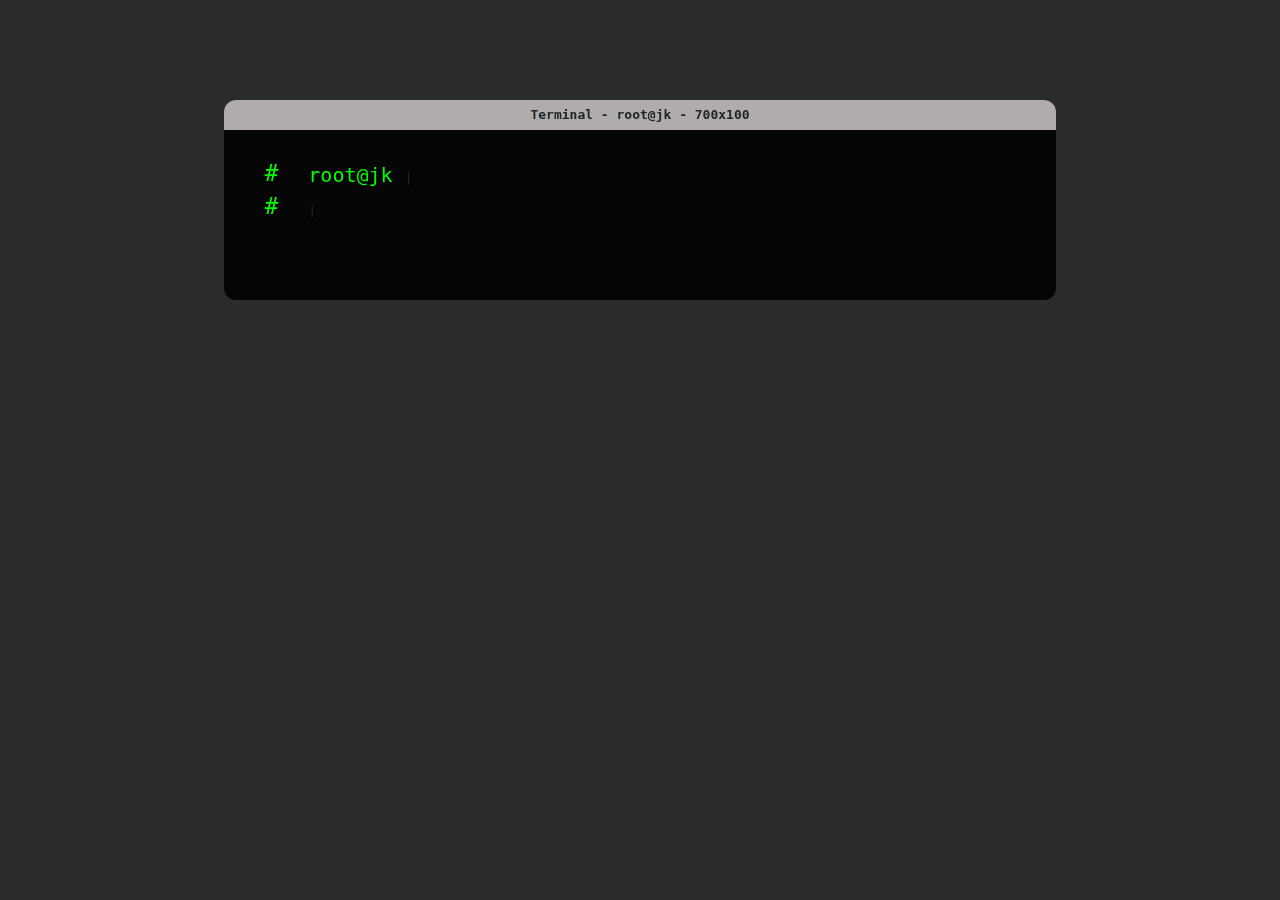
<file: index.html>
<!DOCTYPE html>
<html lang="en" dir="ltr">
  <head>
    <meta charset="utf-8">
    <title>Intro</title>
     <link rel="stylesheet" href="https://stackpath.bootstrapcdn.com/bootstrap/4.1.3/css/bootstrap.min.css">
    <script src="https://ajax.googleapis.com/ajax/libs/jquery/3.3.1/jquery.min.js"></script>
    <script type="text/javascript" src="https://rawgithub.com/soulwire/sketch.js/v1.0/js/sketch.min.js"></script>
    <script src="includes/js/typed.js"></script>
    <script src="https://stackpath.bootstrapcdn.com/bootstrap/4.1.3/js/bootstrap.min.js" async></script>
    <style media="screen">
    html, body {
		background: #2b2b2b;
		overflow-x: hidden;
		font-family: monospace !important;
	}
    img[alt~="www.000webhost.com"] {
        display: none !important;
    }
    span#typed, span#typed1 {
        font-size: 20px;
        transition: .3s;
    }

    @media only screen and (max-width: 375px) { /* Devices less than or equal to 365px */
        div.container.main {
            margin-top: 50% !important;
        }
    }

	.main
	{
		height: 200px;
        width: 65%;
        position: fixed;
    	margin-left: 17.5%;
		background-color: #000000de !important;
        z-index: 999999999;
		margin-top: 100px;
		border-radius: 12px 12px 12px 12px;
	}
	.header
	{
		background-color: #cac4c4e0;
		text-align: center;
		padding: 5px;
		text-align: center;
		font-weight: bold;
		border-radius: 12px 12px 0px 0px;

	}
	h3
	{
		color: #00ff00;
	}
    #myVideo {
      position: absolute;
      z-index: 0 !important;
      right: 0;
      bottom: 0;
      min-width: 100%; 
      min-height: 100%;
    }
    </style>
  </head>
  <body>
  	<!-- Creates cursor effect -->
<div id="bubbleContainer">

	<!-- Bash window -->
<div class="container main">
	<div class="row">
		<div class="col-sm-12 header">
			Terminal - root@jk - 700x100
		</div>
		<div class="container" style="margin-top: 30px;">
			<div class="row">
				<div class="col-sm-12">
					<div class="row">
					<div class="col-sm-1">
						<h3 style="float: right;">#</h3>
					</div>
					<div class="col-sm-11">

                <span id="typed" style="color:#00ff00;"></span>
            </div>
        </div>
					</div>
					<div class="col-sm-12">
						<div class="row">
						<div class="col-sm-1">
							<h3 style="float: right;">#</h3>
						</div>
						<div class="col-sm-11">

                <span id="typed1" style="color:#00ff00;"></span>
            </div>
						</div>
					</div>
				</div>
			</div>
		</div>
	</div>
</div>

 <script>
    $('document').ready(function() {
        var typed = new Typed('#typed', {
            strings: ["root@jk ~: loading pages. . .^1000 &nbsp;Press enter to continue^1015. . ."],
            backSpeed: 80,
            typeSpeed: 60,
            loop: false,
        })
        var typed1 = new Typed('#typed1', {
            strings: ["^7320root@jk ~: loading success", "root@jk ~: Entering into jkblog. . ."],
            backSpeed: 80,
            typeSpeed: 60,
            loop: false,
            loopCount: 1
        })
        setTimeout(function () {
            window.location.href = "https://fraznistpunk.github.io/home.html";
        }, 15000); //will call the function after 10 secs.
    });
    </script>
<script type="text/javascript" src="includes/js/bubblecursor.js"></script>
  </body>
</html>
</file>
